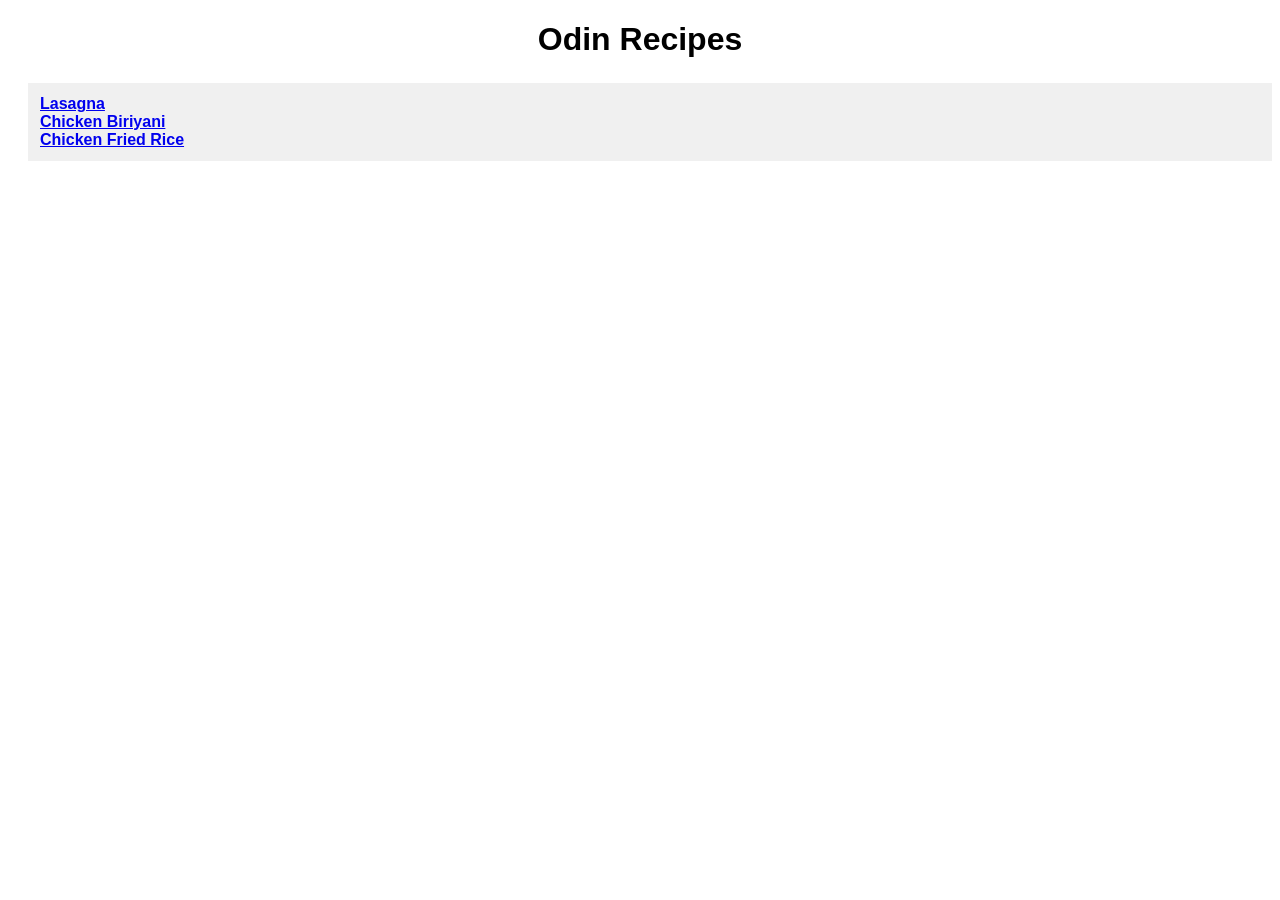
<file: index.html>
<!DOCTYPE html>
<html lang="en">
  <head>
    <meta charset="UTF-8">
    <meta name="viewport" content="width=device-width, initial-scale=1.0">
    <title>odin-recipes</title>
    <link href="./style.css" rel="stylesheet">
  </head>
  <body>
    <h1 class="main-title">
      Odin Recipes
    </h1>
    <ul class="recipe-list">
      <li><a href="./recipes/lasagna.html">Lasagna</a></li>
      <li><a href="./recipes/chicken-biriyani.html">Chicken Biriyani</a></li>
      <li><a href="./recipes/chicken-fried-rice.html">Chicken Fried Rice</a></li>
    </ul>
  </body>
</html>
</file>
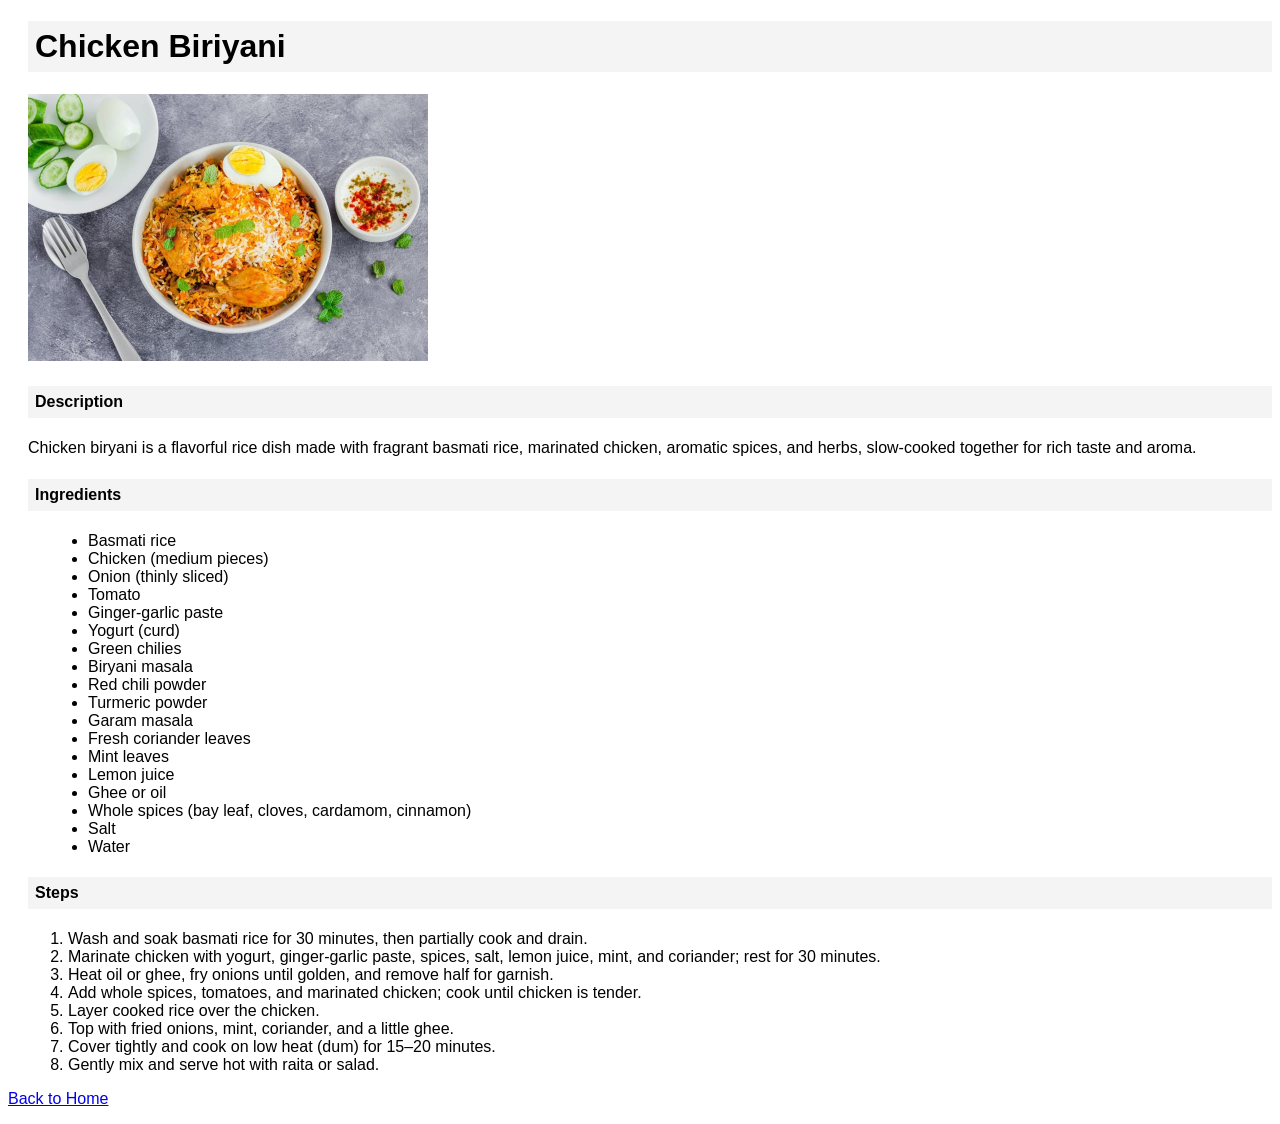
<file: recipes/chicken-biriyani.html>
<!DOCTYPE html>
<html lang="en">
<head>
  <meta charset="UTF-8">
  <meta name="viewport" content="width=device-width, initial-scale=1.0">
  <title>chicken-biriyani</title>
  <link href="../style.css" rel="stylesheet">
</head>
<body>
  <div class="top">
    <h1 class="item">
      Chicken Biriyani
    </h1>
    <p>
      <img src="../img/chicken-biriyani.jpg" width="400" alt="image of chicken Biriyani">
    </p>
  </div>
  <div class="content">
    <p>
      <div class="description">
        <h4>Description</h4>
        Chicken biryani is a flavorful rice dish made with fragrant basmati rice, marinated chicken, aromatic spices, and herbs, slow-cooked together for rich taste and aroma.
      </div>
      <h4>Ingredients</h4>
      <ul>
        <li>Basmati rice</li>
        <li>Chicken (medium pieces)</li>
        <li>Onion (thinly sliced)</li>
        <li>Tomato</li>
        <li>Ginger-garlic paste</li>
        <li>Yogurt (curd)</li>
        <li>Green chilies</li>
        <li>Biryani masala</li>
        <li>Red chili powder</li>
        <li>Turmeric powder</li>
        <li>Garam masala</li>
        <li>Fresh coriander leaves</li>
        <li>Mint leaves</li>
        <li>Lemon juice</li>
        <li>Ghee or oil</li>
        <li>Whole spices (bay leaf, cloves, cardamom, cinnamon)</li>
        <li>Salt</li>
        <li>Water</li>
      </ul>
      <h4>Steps</h4>
      <ol>
        <li>Wash and soak basmati rice for 30 minutes, then partially cook and drain.</li>
        <li>Marinate chicken with yogurt, ginger-garlic paste, spices, salt, lemon juice, mint, and coriander; rest for 30 minutes.</li>
        <li>Heat oil or ghee, fry onions until golden, and remove half for garnish.</li>
        <li>Add whole spices, tomatoes, and marinated chicken; cook until chicken is tender.</li>
        <li>Layer cooked rice over the chicken.</li>
        <li>Top with fried onions, mint, coriander, and a little ghee.</li>
        <li>Cover tightly and cook on low heat (dum) for 15–20 minutes.</li>
        <li>Gently mix and serve hot with raita or salad.</li>
      </ol>
    </p>
  </div>
 <p>
    <a href="../index.html">Back to Home</a>
  </p>
</body>
</html>
</file>
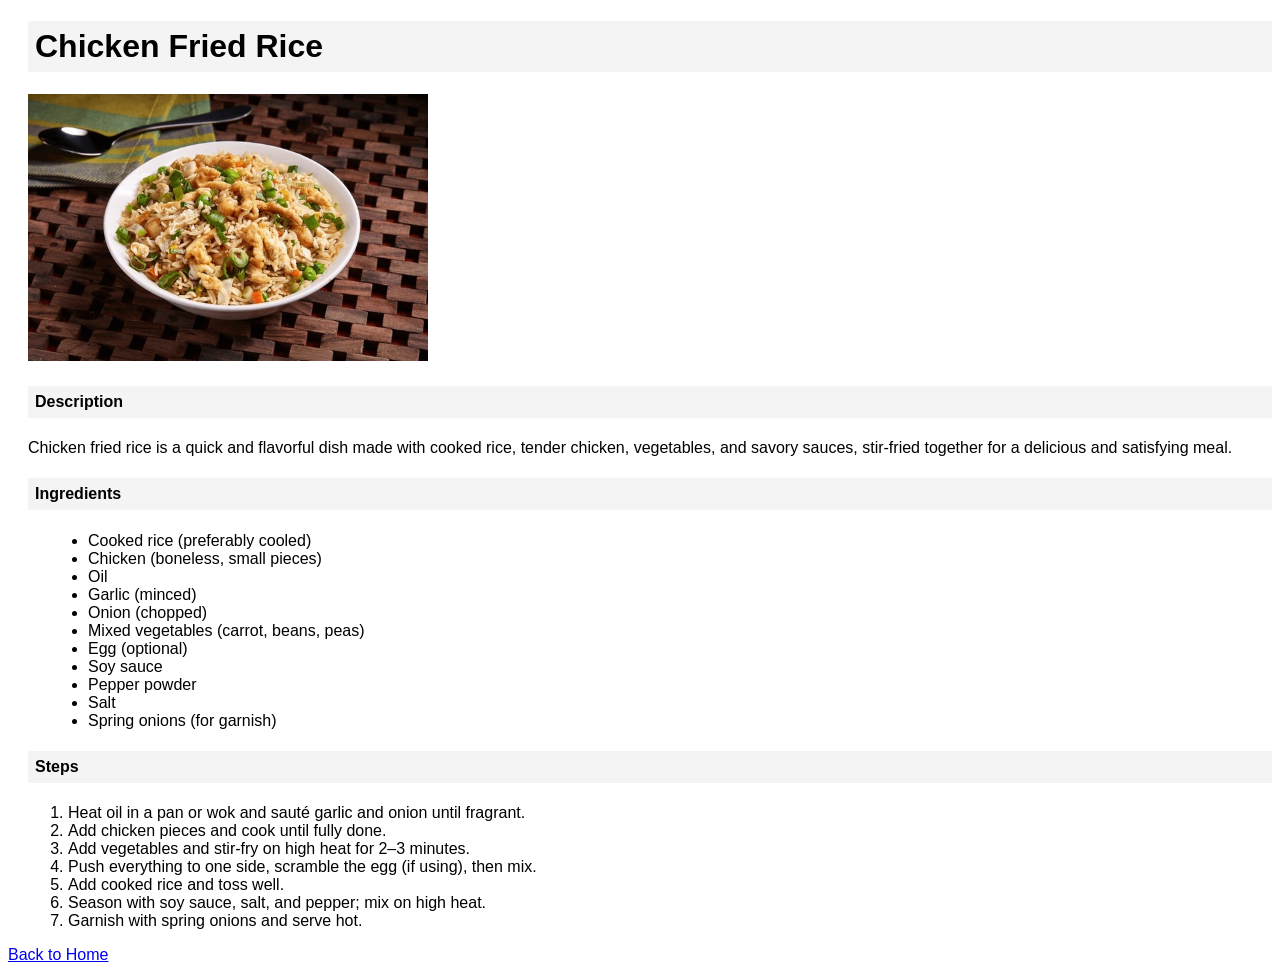
<file: recipes/chicken-fried-rice.html>
<!DOCTYPE html>
<html lang="en">
<head>
  <meta charset="UTF-8">
  <meta name="viewport" content="width=device-width, initial-scale=1.0">
  <title>chicken-biriyani</title>
  <link href="../style.css" rel="stylesheet">
</head>
<body>
  <div class="top">
    <h1 class="item">
      Chicken Fried Rice
    </h1>
    <p>
      <img src="../img/fried-rice.jpg" width="400" alt="image of fried rice">
    </p>
  </div>
  <div class="content">
    <p>
      <div class="description">
        <h4>Description</h4>
        Chicken fried rice is a quick and flavorful dish made with cooked rice, tender chicken, vegetables, and savory sauces, stir-fried together for a delicious and satisfying meal.
      </div>
      <h4>Ingredients</h4>
      <ul>
        <li>Cooked rice (preferably cooled)</li>
        <li>Chicken (boneless, small pieces)</li>
        <li>Oil</li>
        <li>Garlic (minced)</li>
        <li>Onion (chopped)</li>
        <li>Mixed vegetables (carrot, beans, peas)</li>
        <li>Egg (optional)</li>
        <li>Soy sauce</li>
        <li>Pepper powder</li>
        <li>Salt</li>
        <li>Spring onions (for garnish)</li>
      </ul>
      <h4>Steps</h4>
      <ol>
        <li>Heat oil in a pan or wok and sauté garlic and onion until fragrant.</li>
        <li>Add chicken pieces and cook until fully done.</li>
        <li>Add vegetables and stir-fry on high heat for 2–3 minutes.</li>
        <li>Push everything to one side, scramble the egg (if using), then mix.</li>
        <li>Add cooked rice and toss well.</li>
        <li>Season with soy sauce, salt, and pepper; mix on high heat.</li>
        <li>Garnish with spring onions and serve hot.</li>
      </ol>
    </p>
  </div>
  
  <p>
    <a href="../index.html">Back to Home</a>
  </p>
</body>
</html>
</file>
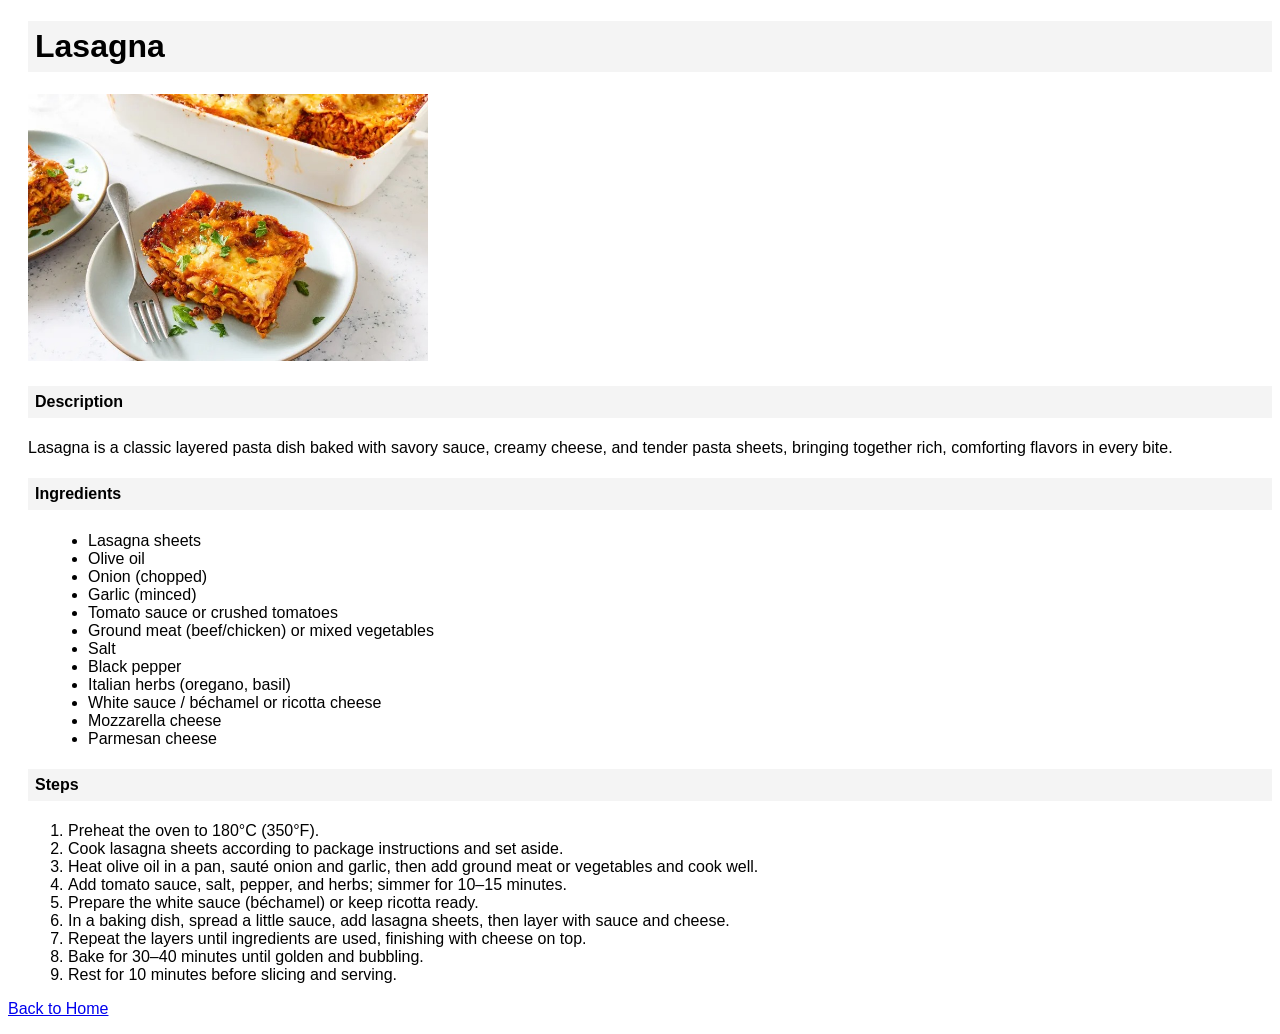
<file: recipes/lasagna.html>
<!DOCTYPE html>
<html lang="en">
<head>
  <meta charset="UTF-8">
  <meta name="viewport" content="width=device-width, initial-scale=1.0">
  <title>Lasagna</title>
  <link href="../style.css" rel="stylesheet">
</head>
<body>
  <div class="top">
    <h1 class="item">
      Lasagna
    </h1>
    <p>
     <img src="../img/lasagna.jpg" width="400" alt="image of made lasagna">
    </p>
  </div>
  <div class="content">
    <p>
      <div class="description">
        <h4>Description</h4>
        Lasagna is a classic layered pasta dish baked with savory sauce, creamy cheese, and tender pasta sheets, bringing together rich, comforting flavors in every bite.
      </div>
      <h4>Ingredients</h4>
      <ul>
        <li>Lasagna sheets</li>
        <li>Olive oil</li>
        <li>Onion (chopped)</li>
        <li>Garlic (minced)</li>
        <li>Tomato sauce or crushed tomatoes</li>
        <li>Ground meat (beef/chicken) or mixed vegetables</li>
        <li>Salt</li>
        <li>Black pepper</li>
        <li>Italian herbs (oregano, basil)</li>
        <li>White sauce / béchamel or ricotta cheese</li>
        <li>Mozzarella cheese</li>
        <li>Parmesan cheese</li>
      </ul>
      <h4>Steps</h4>
      <ol>
        <li>Preheat the oven to 180°C (350°F).</li>
        <li>Cook lasagna sheets according to package instructions and set aside.</li>
        <li>Heat olive oil in a pan, sauté onion and garlic, then add ground meat or vegetables and cook well.</li>
        <li>Add tomato sauce, salt, pepper, and herbs; simmer for 10–15 minutes.</li>
        <li>Prepare the white sauce (béchamel) or keep ricotta ready.</li>
        <li>In a baking dish, spread a little sauce, add lasagna sheets, then layer with sauce and cheese.</li>
        <li>Repeat the layers until ingredients are used, finishing with cheese on top.</li>
        <li>Bake for 30–40 minutes until golden and bubbling.</li>
        <li>Rest for 10 minutes before slicing and serving.</li>
      </ol>
    </p>
  </div>
  <p>
    <a href="../index.html">Back to Home</a>
  </p>
</body>
</html>
</file>
<file: style.css>
*{
  font-family: Arial, Helvetica, sans-serif;;
  box-sizing: border-box;
}

.main-title{
  text-align: center;
  margin-bottom: 25px;
}

.recipe-list{
  list-style: none;
  display: block;
  padding: 12px;
  background: #f0f0f0;
  color: #333;
  font-weight: bold;
  text-decoration: none;
}

.top,.content,ul{
  margin-left: 20px;
}

h4,.item{
  background-color: #f4f4f4;
  padding: 7px;
}
</file>
